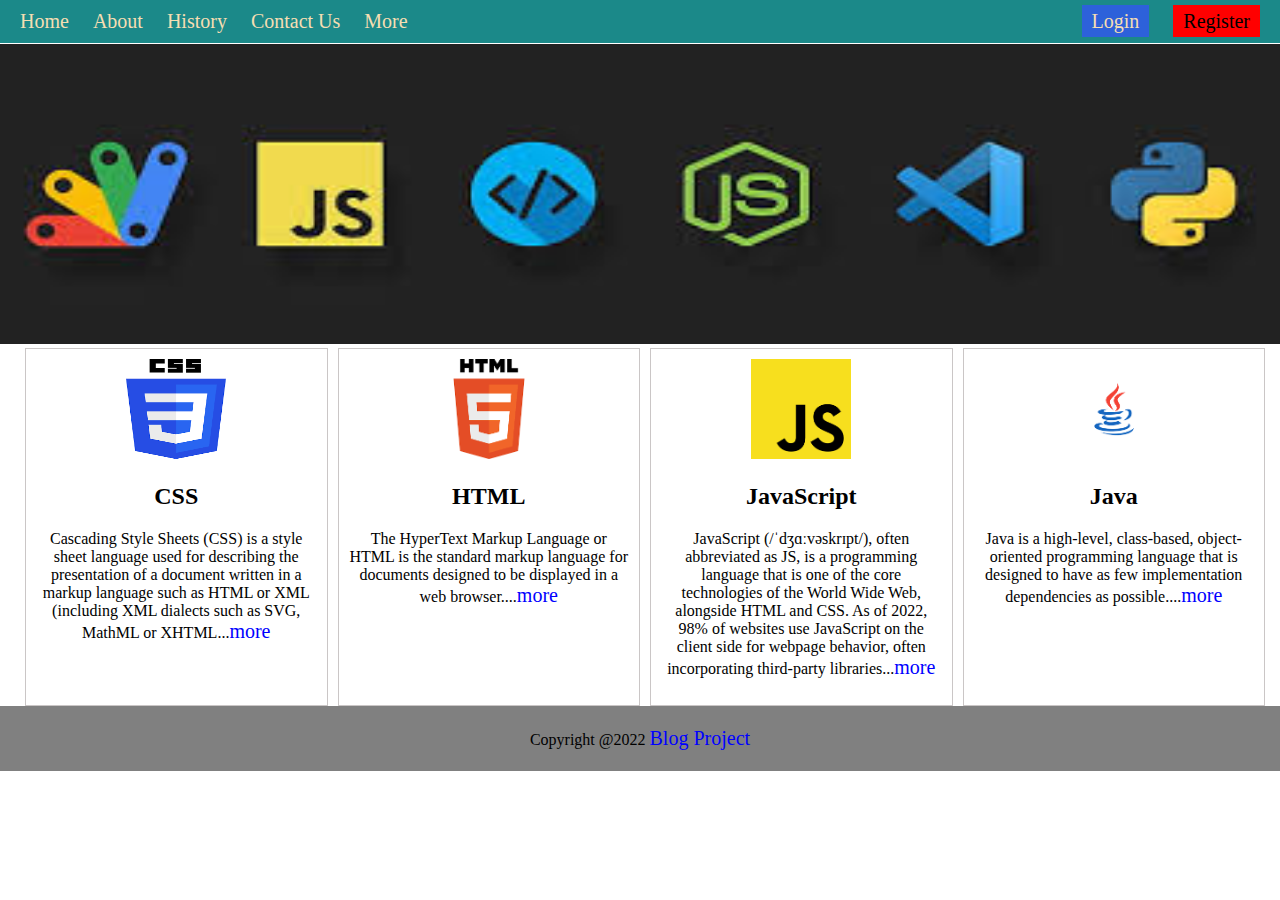
<file: Blogs Website/assest/index.html>
<!DOCTYPE html>
<html lang="en">
<head>
    <meta charset="UTF-8">
    <meta http-equiv="X-UA-Compatible" content="IE=edge">
    <meta name="viewport" content="width=device-width, initial-scale=1.0">
    <title>Blog  Project</title>
    <link rel="stylesheet" href="./index.css">
</head>
<body>
    <nav class="navbar">
            <a href="home.html">Home</a>
            <a href="about.html">About</a>
            <a href="history.html">History</a>
            <a href="contact.html">Contact Us</a>
            <a target="_blank" href="https://www.wikipedia.org/">More</a>
            <div class="float_right">
                <a class="btn btn-primary" href="login.html">Login</a>
                <a class="btn btn-warning" href="register.html">Register</a>
            </div>
    </nav>
    <div>
        <img class="backgroundPic" src="../assest/css/img/background.jpg" alt="Background Pic">
    </div>
    <div class="row">
        <div class="card col-4">
            <img src="./css/img/css.png" alt="CSS Pic">
            <div>
                <h2 class="text-center">CSS</h2>
                <p>Cascading Style Sheets (CSS) is a style sheet language used for describing the presentation of a document written in a markup language such as HTML or XML (including XML dialects such as SVG, MathML or XHTML...<a href="./css.html">more</a></p>
    
            </div>
        </div>
        <div class="card col-4">
            <img src="./css/img/html.png" alt="HTML Pic">
            <div>
                <h2 class="text-center">HTML</h2>
                <p>The HyperText Markup Language or HTML is the standard markup language for documents designed to be displayed in a web browser....<a href="./html..html">more</a></p>
            </div>
        </div>
        <div class="card col-4">
            <img src="./css/img/js.png" alt="JS Pic">
            <div>
                <h2 class="text-center">JavaScript</h2>
                <p>JavaScript (/ˈdʒɑːvəskrɪpt/), often abbreviated as JS, is a programming language that is one of the core technologies of the World Wide Web, alongside HTML and CSS. As of 2022, 98% of websites use JavaScript on the client side for webpage behavior, often incorporating third-party libraries...<a href="./js.html">more</a></p>
            </div>
        </div>
        <div class="card col-4">
            <img src="./css/img/java.png" alt="Java Pic">
            <div>
                <h2 class="text-center">Java</h2>
                <p>Java is a high-level, class-based, object-oriented programming language that is designed to have as few implementation dependencies as possible....<a href="">more</a></p>
            </div>
        </div>
    </div>
    <footer class="footer">
        <p class="text-center">Copyright @2022 <a class="text-primary" href="Blog Project">Blog Project</a></p>
    </footer>
</body>
</html>
</file>
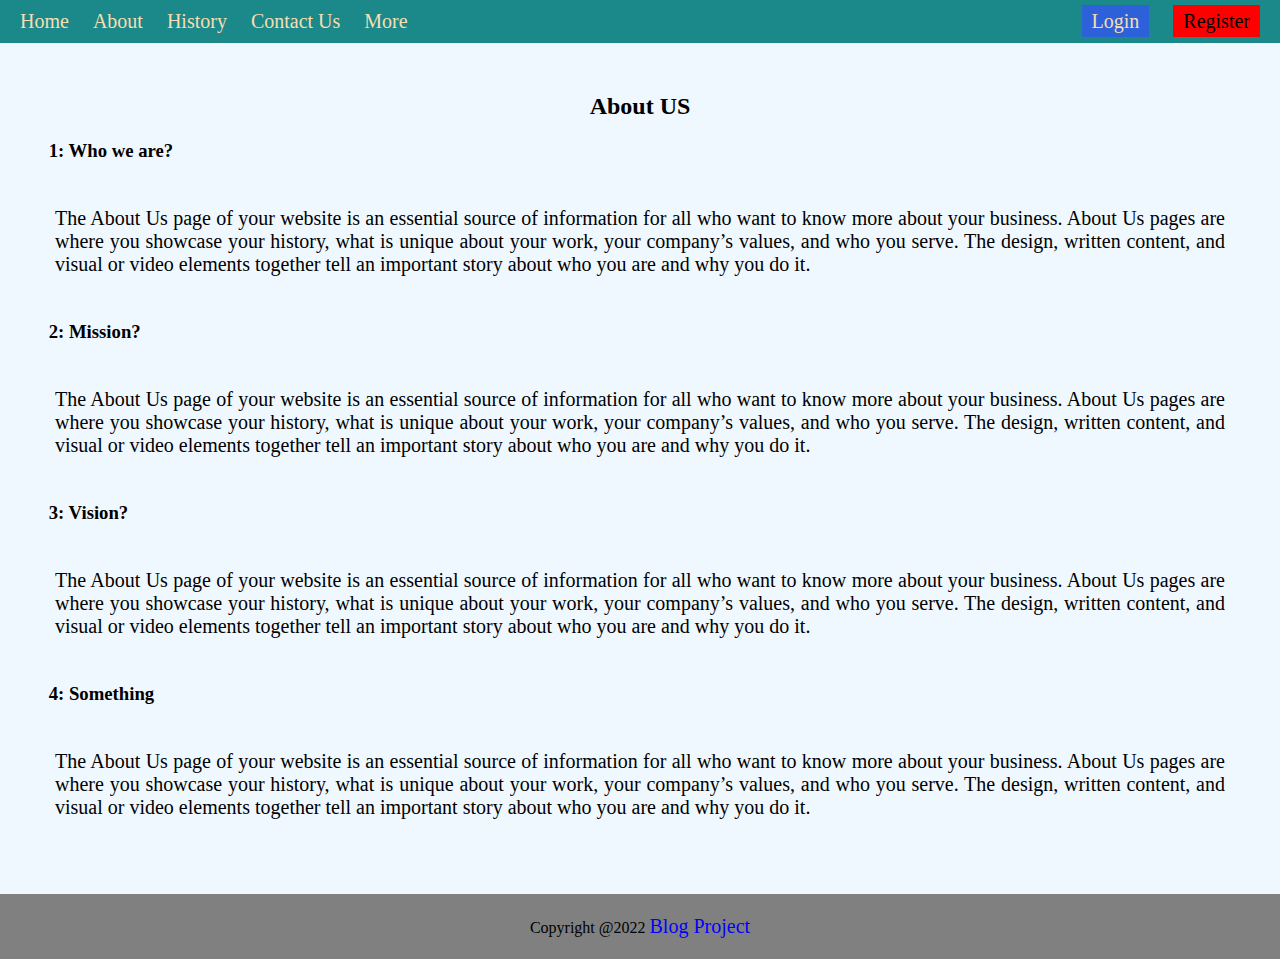
<file: Blogs Website/assest/about.html>
<!DOCTYPE html>
<html lang="en">
<head>
    <meta charset="UTF-8">
    <meta http-equiv="X-UA-Compatible" content="IE=edge">
    <meta name="viewport" content="width=device-width, initial-scale=1.0">
    <title>About</title>
    <link rel="stylesheet" href="./index.css">
</head>
<body>
    <nav class="navbar">
        <a href="home.html">Home</a>
        <a href="about.html">About</a>
        <a href="history.html">History</a>
        <a href="contact.html">Contact Us</a>
        <a target="_blank" href="https://www.wikipedia.org/">More</a>
        <div class="float_right">
            <a class="btn btn-primary" href="login.html">Login</a>
            <a class="btn btn-warning" href="register.html">Register</a>
        </div>
    </nav>
    <header class="p-5">
        <h2 class="text-center">About US</h2>
        <div>
            <h3> &nbsp; &nbsp; 1: Who we are?</h3>
            <p class="p-1 text-justify">The About Us page of your website is an essential source of information for all who want to know more about your business.

                About Us pages are where you showcase your history, what is unique about your work, your company’s values, and who you serve.
                
                The design, written content, and visual or video elements together tell an important story about who you are and why you do it.</p>
                <h3> &nbsp; &nbsp; 2: Mission?</h3>
            <p class="p-1 text-justify">The About Us page of your website is an essential source of information for all who want to know more about your business.

                About Us pages are where you showcase your history, what is unique about your work, your company’s values, and who you serve.
                
                The design, written content, and visual or video elements together tell an important story about who you are and why you do it.</p>
                <h3> &nbsp; &nbsp; 3: Vision?</h3>
            <p class="p-1 text-justify">The About Us page of your website is an essential source of information for all who want to know more about your business.

                About Us pages are where you showcase your history, what is unique about your work, your company’s values, and who you serve.
                
                The design, written content, and visual or video elements together tell an important story about who you are and why you do it.</p>
                <h3> &nbsp; &nbsp; 4: Something</h3>
            <p class="p-1 text-justify">The About Us page of your website is an essential source of information for all who want to know more about your business.

                About Us pages are where you showcase your history, what is unique about your work, your company’s values, and who you serve.
                
                The design, written content, and visual or video elements together tell an important story about who you are and why you do it.</p>
        </div>
    </header>
    <footer class="footer">
        <p class="text-center">Copyright @2022 <a class="text-primary" href="Blog Project">Blog Project</a></p>
    </footer>
</body>
</html>
</file>
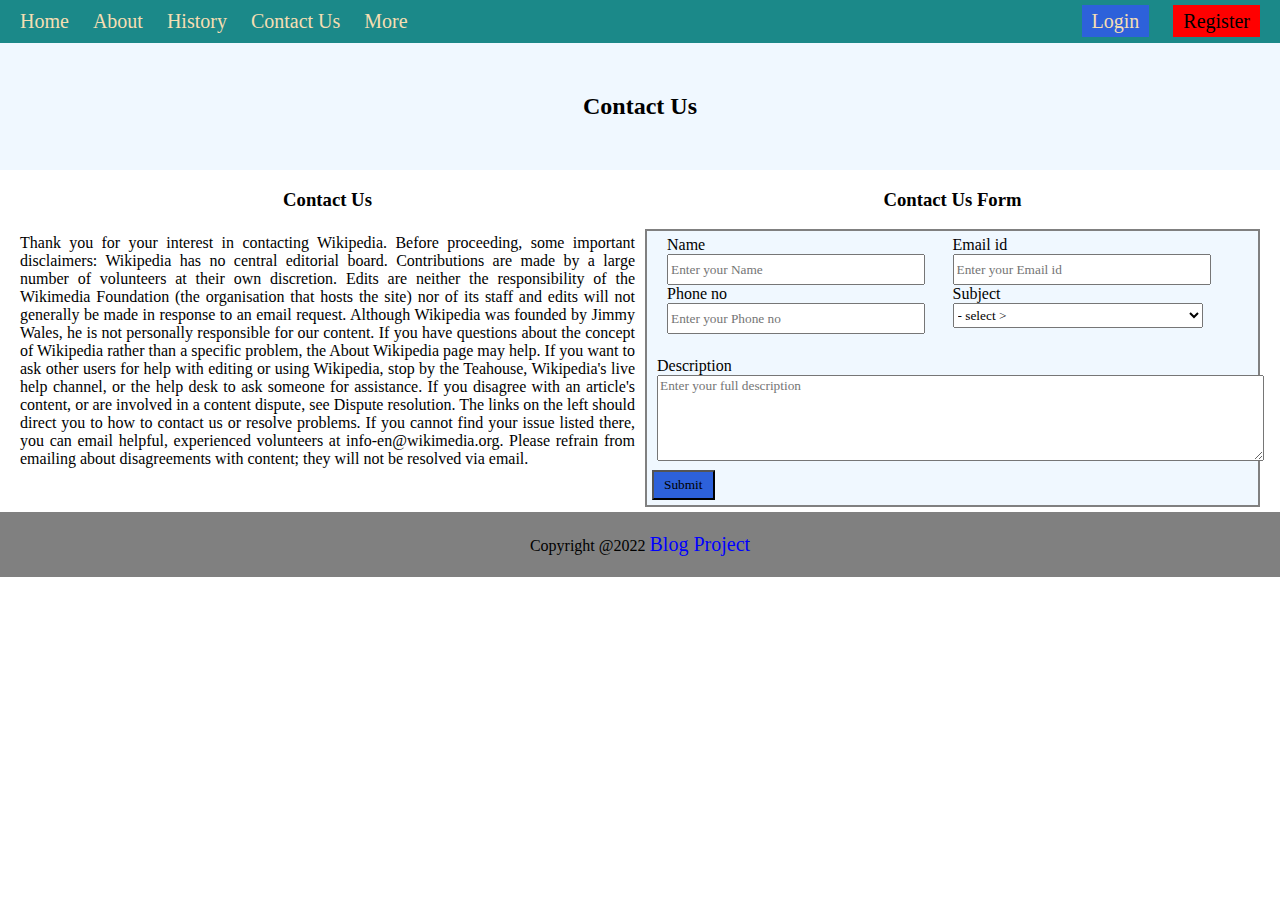
<file: Blogs Website/assest/contact.html>
<!DOCTYPE html>
<html lang="en">
<head>
    <meta charset="UTF-8">
    <meta http-equiv="X-UA-Compatible" content="IE=edge">
    <meta name="viewport" content="width=device-width, initial-scale=1.0">
    <title>Contact</title>
    <link rel="stylesheet" href="./index.css">
</head>
<body>
    <nav class="navbar">
        <a href="home.html">Home</a>
        <a href="about.html">About</a>
        <a href="history.html">History</a>
        <a href="contact.html">Contact Us</a>
        <a target="_blank"  href="https://www.wikipedia.org/">More</a>
        <div class="float_right">
            <a class="btn btn-primary" href="login.html">Login</a>
            <a class="btn btn-warning" href="register.html">Register</a>
        </div>
</nav>
<header class="p-5">
    <h2 class="text-center">Contact Us</h2>
</header>
<div>
    <div class="row">
        <div class="col-2">
            <h3 class="text-center">Contact Us</h3>
            <p class="p-2 text-justify">Thank you for your interest in contacting Wikipedia. Before proceeding, some important disclaimers:

                Wikipedia has no central editorial board. Contributions are made by a large number of volunteers at their own discretion. Edits are neither the responsibility of the Wikimedia Foundation (the organisation that hosts the site) nor of its staff and edits will not generally be made in response to an email request.
                Although Wikipedia was founded by Jimmy Wales, he is not personally responsible for our content.
                If you have questions about the concept of Wikipedia rather than a specific problem, the About Wikipedia page may help.
                If you want to ask other users for help with editing or using Wikipedia, stop by the Teahouse, Wikipedia's live help channel, or the help desk to ask someone for assistance.
                If you disagree with an article's content, or are involved in a content dispute, see Dispute resolution.
                The links on the left should direct you to how to contact us or resolve problems. If you cannot find your issue listed there, you can email helpful, experienced volunteers at info-en@wikimedia.org. Please refrain from emailing about disagreements with content; they will not be resolved via email.</p>
        </div>
        <div class="col-2">
            <h3 class="text-center">Contact Us Form</h3>
            <div class="p-2 border">
                <form action="">
                    <div class="row">
                        <div class="col-2">
                            <label for="">Name</label>
                            <br>
                            <input type="text" name="" id="" placeholder="Enter your Name">
                        </div>
                        <div class="col-2">
                            <label for="">Email id</label>
                            <br>
                            <input type="text" name="" id="" placeholder="Enter your Email id">
                        </div>
                    </div>
                    <div class="row">
                        <div class="col-2">
                            <label for="">Phone no</label>
                            <br>
                            <input type="text" name="" id="" placeholder="Enter your Phone no">
                        </div>
                        <div class="col-2">
                            <label for="">Subject</label>
                            <br>
                            <select name="" id="">
                                <option selected disabled >- select ></option>
                                <option value="Problem 1">Problem 1</option>
                                <option value="Problem 2">Problem 2</option>
                                <option value="Problem 3">Problem 3</option>
                            </select>
                        </div>
                    </div>
                        <br>
                        <div class="p-2">
                                <label for="">Description</label>
                            <br>
                                <textarea name="" id="" cols="80" rows="5" placeholder="Enter your full description"></textarea>
                        </div>
                        <button class="btn btn-primary">Submit</button>
                    </div>
                </form>
            </div>
        </div>
    </div>
</div>
<footer class="footer">
    <p class="text-center">Copyright @2022 <a class="text-primary" href="Blog Project">Blog Project</a></p>
</footer>
</body>
</html>
</file>
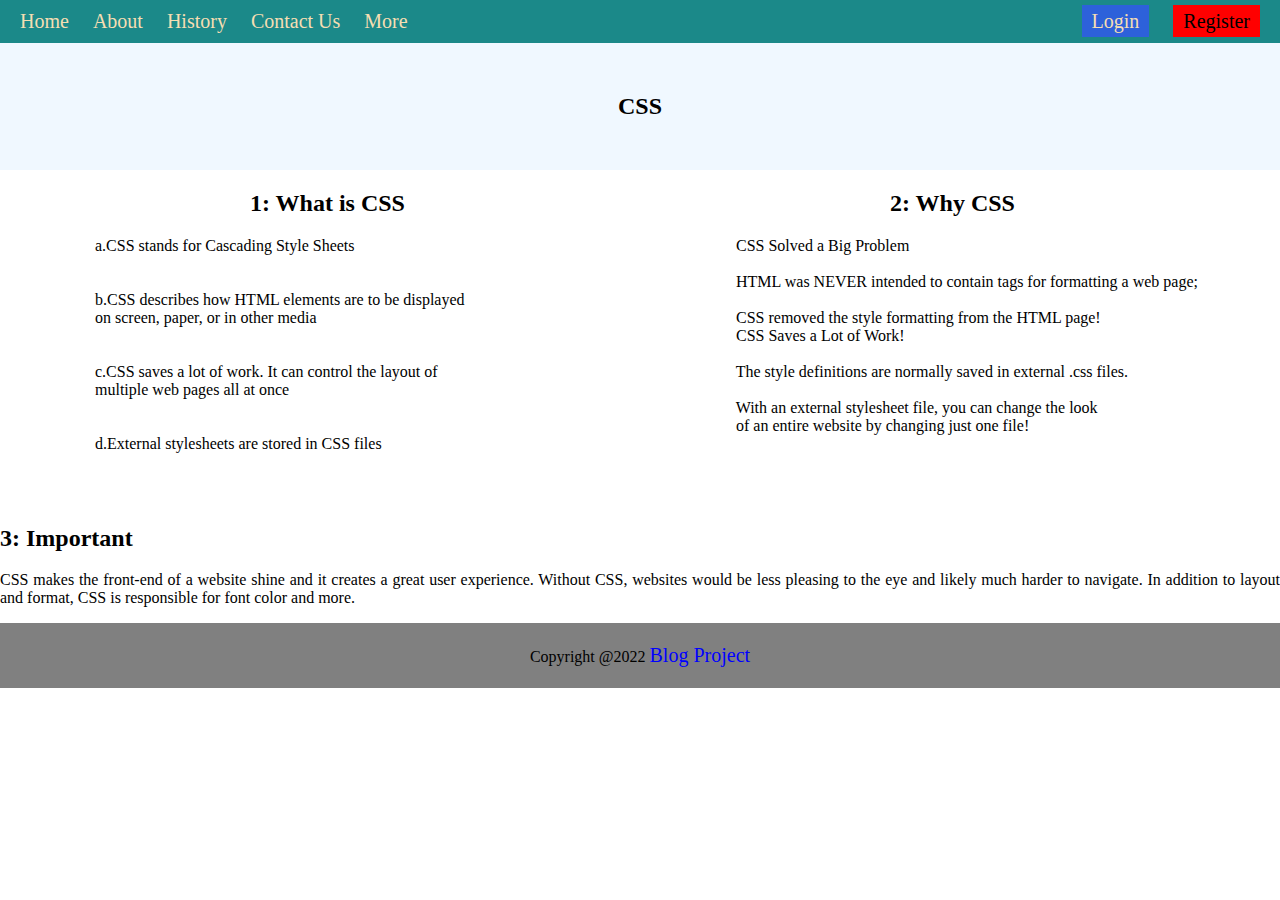
<file: Blogs Website/assest/css.html>
<!DOCTYPE html>
<html lang="en">
<head>
    <meta charset="UTF-8">
    <meta http-equiv="X-UA-Compatible" content="IE=edge">
    <meta name="viewport" content="width=device-width, initial-scale=1.0">
    <title>CSS</title>
    <link rel="stylesheet" href="./index.css">
</head>
<body>
    <nav class="navbar">
        <a href="home.html">Home</a>
        <a href="about.html">About</a>
        <a href="history.html">History</a>
        <a href="contact.html">Contact Us</a>
        <a target="_blank"  href="https://www.wikipedia.org/">More</a>
        <div class="float_right">
            <a class="btn btn-primary" href="login.html">Login</a>
            <a class="btn btn-warning" href="register.html">Register</a>
        </div>
</nav>
    <header class="p-5">
        <h2 class="text-center">CSS</h2>
    </header>
        <div class="row">
        <div class="col-2">
            <div>
                <h2 class="text-center">1: What is CSS</h2>
                <pre class="text-justify">
                    a.CSS stands for Cascading Style Sheets


                    b.CSS describes how HTML elements are to be displayed 
                    on screen, paper, or in other media


                    c.CSS saves a lot of work. It can control the layout of 
                    multiple web pages all at once


                    d.External stylesheets are stored in CSS files</pre>
            </div>
        </div>
            <div class="col-2">
                <div>
                    <h2 class="text-center">2: Why CSS</h2>
                    <pre class="text-justify">
                        CSS Solved a Big Problem

                        HTML was NEVER intended to contain tags for formatting a web page;
                        
                        CSS removed the style formatting from the HTML page!
                        CSS Saves a Lot of Work!

                        The style definitions are normally saved in external .css files.
                        
                        With an external stylesheet file, you can change the look 
                        of an entire website by changing just one file!

                        
                    </pre>
                </div>
            </div>
        </div>
        <div>
            <h2>3: Important</h2>
            <p class="text-justify">CSS makes the front-end of a website shine and it creates a great user experience. Without CSS, websites would be less pleasing to the eye and likely much harder to navigate. In addition to layout and format, CSS is responsible for font color and more.</p>
        </div>
        </div>
    <footer class="footer">
        <p class="text-center">Copyright @2022 <a class="text-primary" href="Blog Project">Blog Project</a></p>
    </footer>
</body>
</html>
</file>
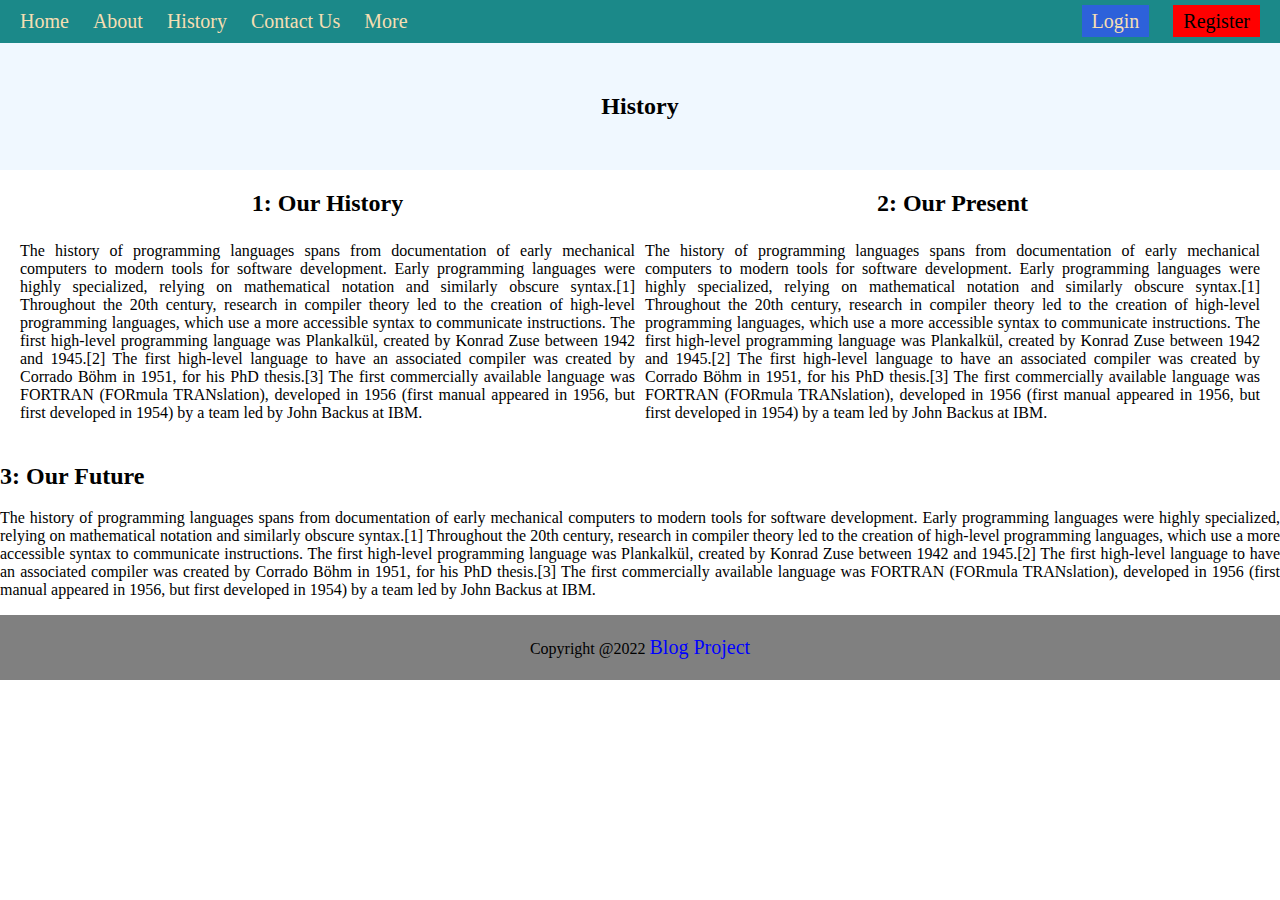
<file: Blogs Website/assest/history.html>
<!DOCTYPE html>
<html lang="en">
<head>
    <meta charset="UTF-8">
    <meta http-equiv="X-UA-Compatible" content="IE=edge">
    <meta name="viewport" content="width=device-width, initial-scale=1.0">
    <title>History</title>
    <link rel="stylesheet" href="./index.css">
</head>
<body>
    <nav class="navbar">
        <a href="home.html">Home</a>
        <a href="about.html">About</a>
        <a href="history.html">History</a>
        <a href="contact.html">Contact Us</a>
        <a target="_blank"  href="https://www.wikipedia.org/">More</a>
        <div class="float_right">
            <a class="btn btn-primary" href="login.html">Login</a>
            <a class="btn btn-warning" href="register.html">Register</a>
        </div>
</nav>
    <header class="p-5">
        <h2 class="text-center">History</h2>
    </header>
        <div class="row">
        <div class="col-2">
            <div>
                <h2 class="text-center">1: Our History</h2>
                <p class="p-2 text-justify">The history of programming languages spans from documentation of early mechanical computers to modern tools for software development. Early programming languages were highly specialized, relying on mathematical notation and similarly obscure syntax.[1] Throughout the 20th century, research in compiler theory led to the creation of high-level programming languages, which use a more accessible syntax to communicate instructions.

                    The first high-level programming language was Plankalkül, created by Konrad Zuse between 1942 and 1945.[2] The first high-level language to have an associated compiler was created by Corrado Böhm in 1951, for his PhD thesis.[3] The first commercially available language was FORTRAN (FORmula TRANslation), developed in 1956 (first manual appeared in 1956, but first developed in 1954) by a team led by John Backus at IBM.</p>
            </div>
        </div>
            <div class="col-2">
                <div>
                    <h2 class="text-center">2: Our Present</h2>
                    <p class=" p-2 text-justify">The history of programming languages spans from documentation of early mechanical computers to modern tools for software development. Early programming languages were highly specialized, relying on mathematical notation and similarly obscure syntax.[1] Throughout the 20th century, research in compiler theory led to the creation of high-level programming languages, which use a more accessible syntax to communicate instructions.

                        The first high-level programming language was Plankalkül, created by Konrad Zuse between 1942 and 1945.[2] The first high-level language to have an associated compiler was created by Corrado Böhm in 1951, for his PhD thesis.[3] The first commercially available language was FORTRAN (FORmula TRANslation), developed in 1956 (first manual appeared in 1956, but first developed in 1954) by a team led by John Backus at IBM.</p>
                </div>
            </div>
        </div>
        <div>
            <h2>3: Our Future</h2>
            <p class="text-justify">The history of programming languages spans from documentation of early mechanical computers to modern tools for software development. Early programming languages were highly specialized, relying on mathematical notation and similarly obscure syntax.[1] Throughout the 20th century, research in compiler theory led to the creation of high-level programming languages, which use a more accessible syntax to communicate instructions.

                The first high-level programming language was Plankalkül, created by Konrad Zuse between 1942 and 1945.[2] The first high-level language to have an associated compiler was created by Corrado Böhm in 1951, for his PhD thesis.[3] The first commercially available language was FORTRAN (FORmula TRANslation), developed in 1956 (first manual appeared in 1956, but first developed in 1954) by a team led by John Backus at IBM.</p>
        </div>
        </div>
    <footer class="footer">
        <p class="text-center">Copyright @2022 <a class="text-primary" href="Blog Project">Blog Project</a></p>
    </footer>
</body>
</html>
</file>
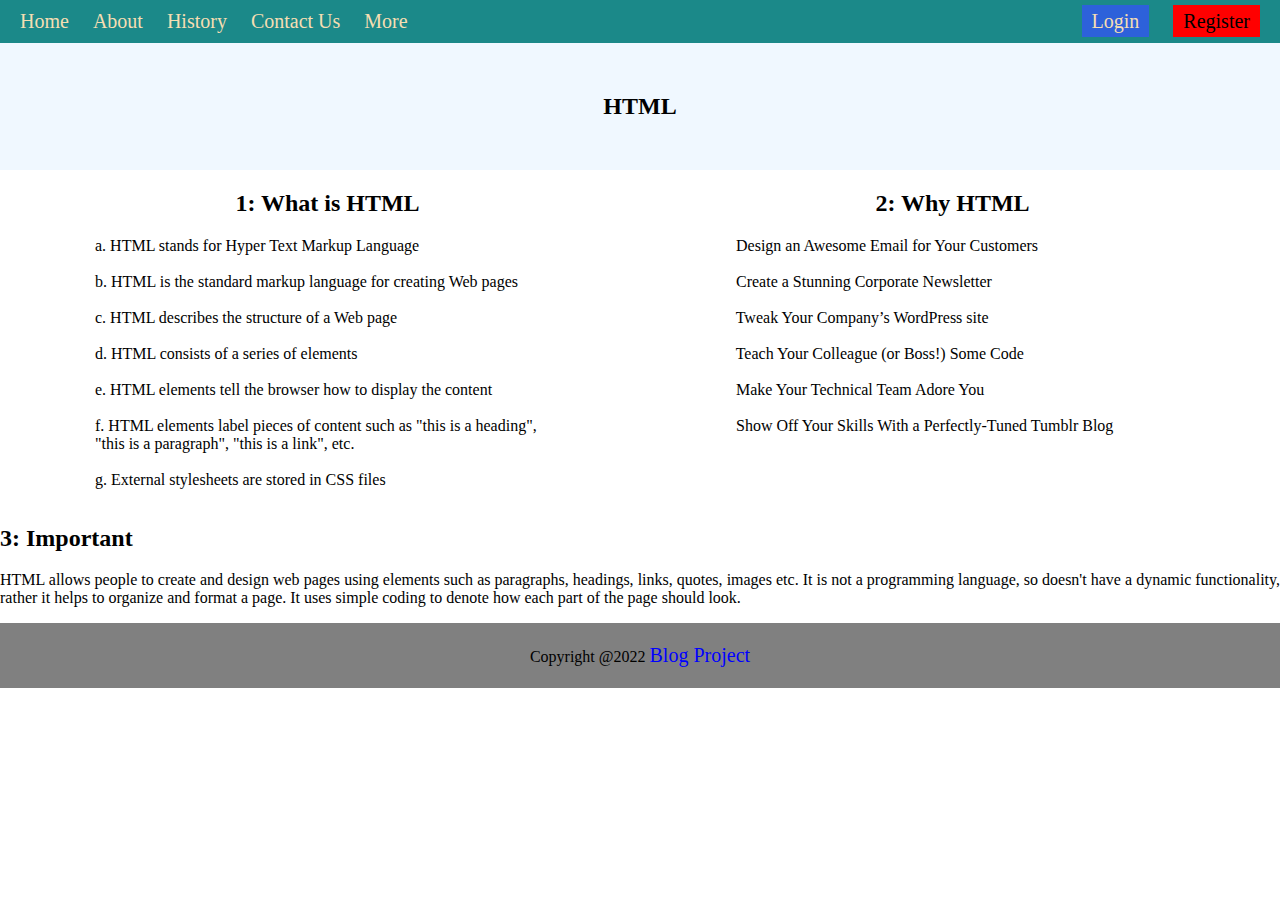
<file: Blogs Website/assest/html..html>
<!DOCTYPE html>
<html lang="en">
<head>
    <meta charset="UTF-8">
    <meta http-equiv="X-UA-Compatible" content="IE=edge">
    <meta name="viewport" content="width=device-width, initial-scale=1.0">
    <title>HTML</title>
    <link rel="stylesheet" href="./index.css">
</head>
<body>
    <nav class="navbar">
        <a href="home.html">Home</a>
        <a href="about.html">About</a>
        <a href="history.html">History</a>
        <a href="contact.html">Contact Us</a>
        <a target="_blank"  href="https://www.wikipedia.org/">More</a>
        <div class="float_right">
            <a class="btn btn-primary" href="login.html">Login</a>
            <a class="btn btn-warning" href="register.html">Register</a>
        </div>
</nav>
    <header class="p-5">
        <h2 class="text-center">HTML</h2>
    </header>
        <div class="row">
        <div class="col-2">
            <div>
                <h2 class="text-center">1: What is HTML</h2>
                <pre class="text-justify">
                    a. HTML stands for Hyper Text Markup Language

                    b. HTML is the standard markup language for creating Web pages

                    c. HTML describes the structure of a Web page

                    d. HTML consists of a series of elements

                    e. HTML elements tell the browser how to display the content

                    f. HTML elements label pieces of content such as "this is a heading", 
                    "this is a paragraph", "this is a link", etc.

                    g. External stylesheets are stored in CSS files</pre>
            </div>
        </div>
            <div class="col-2">
                <div>
                    <h2 class="text-center">2: Why HTML</h2>
                    <pre class="text-justify">
                        Design an Awesome Email for Your Customers

                        Create a Stunning Corporate Newsletter
                        
                        Tweak Your Company’s WordPress site

                        Teach Your Colleague (or Boss!) Some Code

                        Make Your Technical Team Adore You
                        
                        Show Off Your Skills With a Perfectly-Tuned Tumblr Blog

                        
                    </pre>
                </div>
            </div>
        </div>
        <div>
            <h2>3: Important</h2>
            <p class="text-justify">HTML allows people to create and design web pages using elements such as paragraphs, headings, links, quotes, images etc. It is not a programming language, so doesn't have a dynamic functionality, rather it helps to organize and format a page. It uses simple coding to denote how each part of the page should look.</p>
        </div>
        </div>
    <footer class="footer">
        <p class="text-center">Copyright @2022 <a class="text-primary" href="Blog Project">Blog Project</a></p>
    </footer>
</body>
</html>
</file>
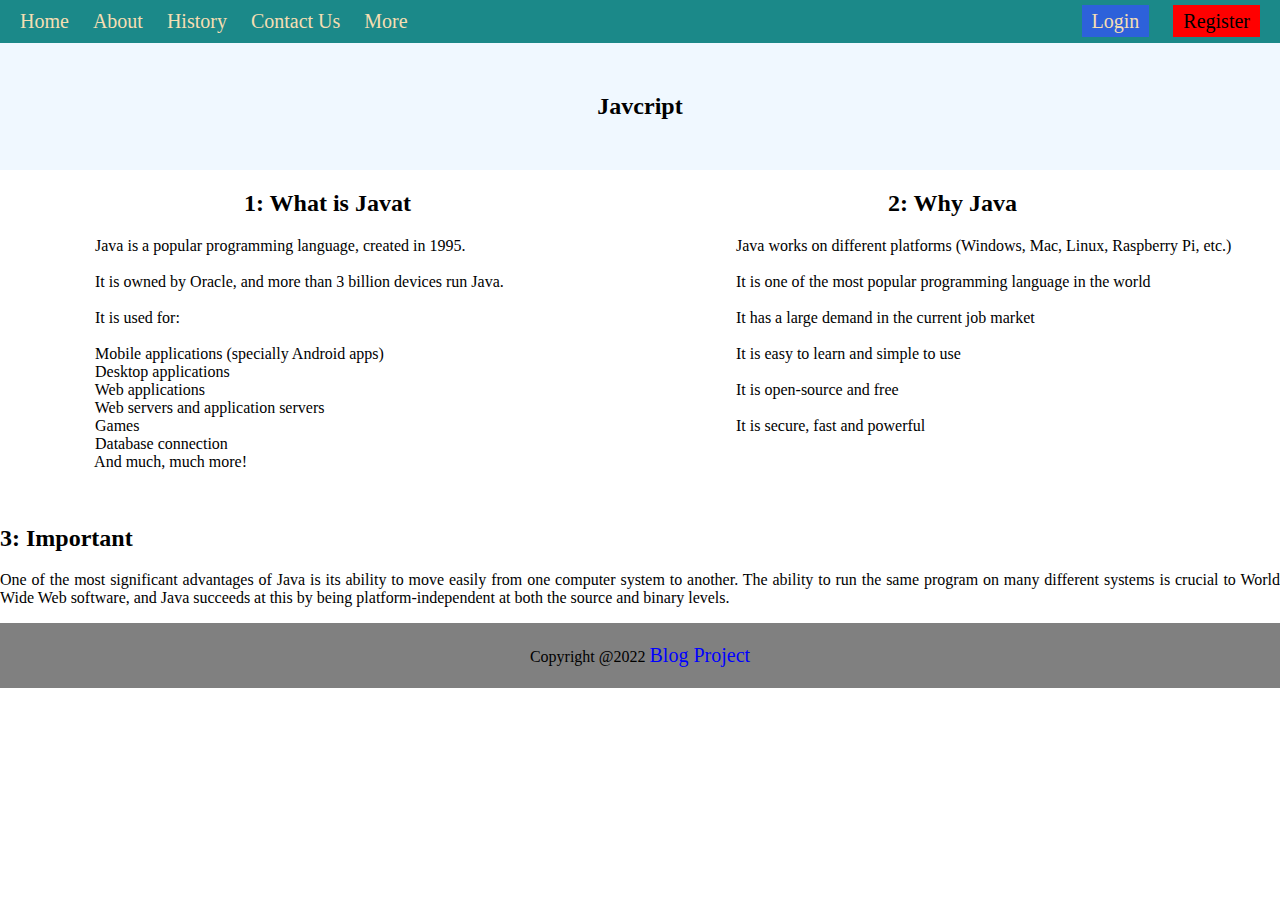
<file: Blogs Website/assest/java.html>
<!DOCTYPE html>
<html lang="en">
<head>
    <meta charset="UTF-8">
    <meta http-equiv="X-UA-Compatible" content="IE=edge">
    <meta name="viewport" content="width=device-width, initial-scale=1.0">
    <title>Java</title>
    <link rel="stylesheet" href="./index.css">
</head>
<body>
    <nav class="navbar">
        <a href="home.html">Home</a>
        <a href="about.html">About</a>
        <a href="history.html">History</a>
        <a href="contact.html">Contact Us</a>
        <a target="_blank"  href="https://www.wikipedia.org/">More</a>
        <div class="float_right">
            <a class="btn btn-primary" href="login.html">Login</a>
            <a class="btn btn-warning" href="register.html">Register</a>
        </div>
</nav>
    <header class="p-5">
        <h2 class="text-center">Javcript</h2>
    </header>
        <div class="row">
        <div class="col-2">
            <div>
                <h2 class="text-center">1: What is Javat</h2>
                <pre class="text-justify">
                    Java is a popular programming language, created in 1995.

                    It is owned by Oracle, and more than 3 billion devices run Java.
                    
                    It is used for:
                    
                    Mobile applications (specially Android apps)
                    Desktop applications
                    Web applications
                    Web servers and application servers
                    Games
                    Database connection
                    And much, much more! 
                </pre>
            </div>
        </div>
            <div class="col-2">
                <div>
                    <h2 class="text-center">2: Why Java</h2>
                    <pre class="text-justify">
                        Java works on different platforms (Windows, Mac, Linux, Raspberry Pi, etc.)
                        
                        It is one of the most popular programming language in the world
                        
                        It has a large demand in the current job market
                        
                        It is easy to learn and simple to use
                        
                        It is open-source and free
                        
                        It is secure, fast and powerful
                    </pre>
                </div>
            </div>
        </div>
        <div>
            <h2>3: Important</h2>
            <p class="text-justify">One of the most significant advantages of Java is its ability to move easily from one computer system to another. The ability to run the same program on many different systems is crucial to World Wide Web software, and Java succeeds at this by being platform-independent at both the source and binary levels.</p>
        </div>
        </div>
    <footer class="footer">
        <p class="text-center">Copyright @2022 <a class="text-primary" href="Blog Project">Blog Project</a></p>
    </footer>
</body>
</html>
</file>
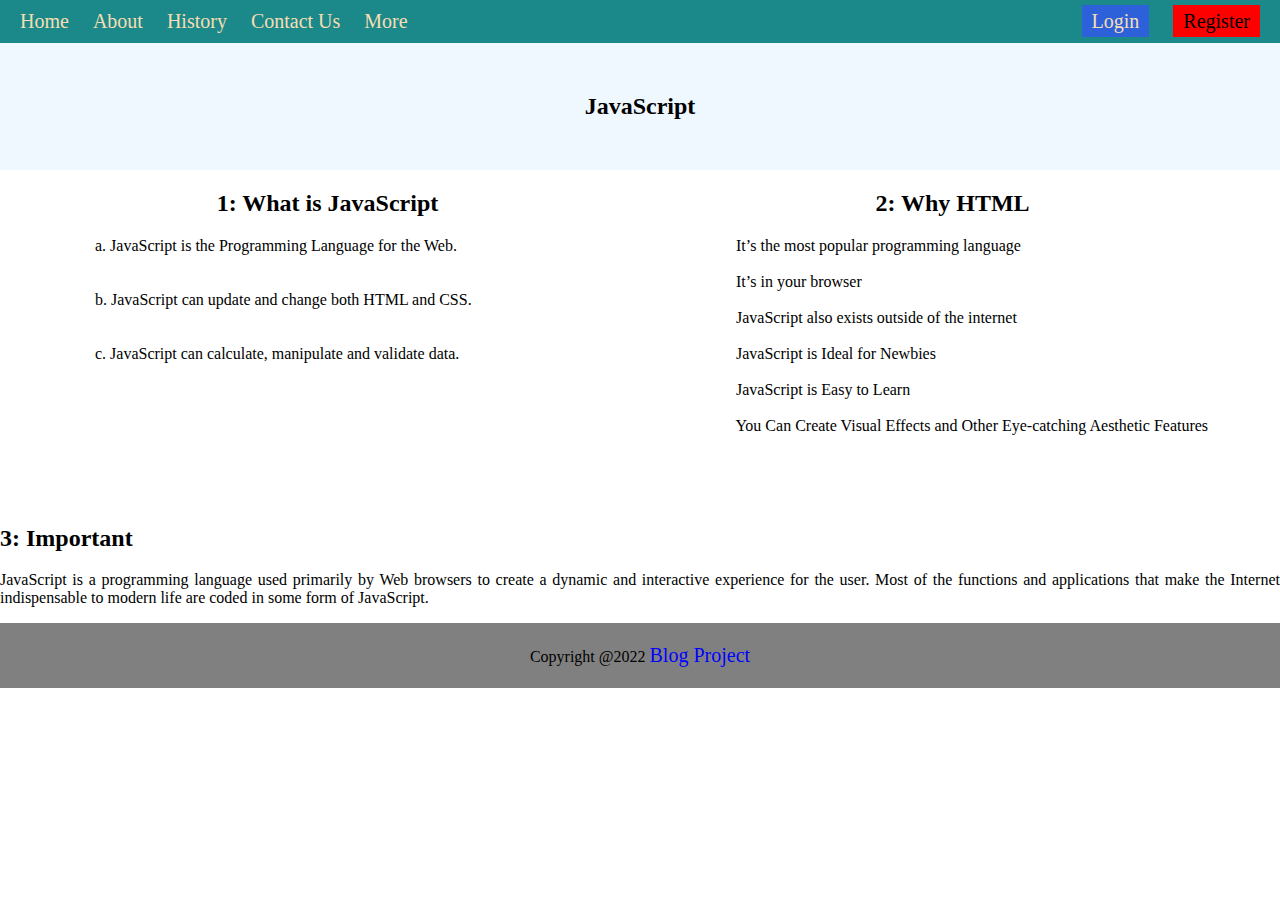
<file: Blogs Website/assest/js.html>
<!DOCTYPE html>
<html lang="en">
<head>
    <meta charset="UTF-8">
    <meta http-equiv="X-UA-Compatible" content="IE=edge">
    <meta name="viewport" content="width=device-width, initial-scale=1.0">
    <title>JavaScript</title>
    <link rel="stylesheet" href="./index.css">
</head>
<body>
    <nav class="navbar">
        <a href="home.html">Home</a>
        <a href="about.html">About</a>
        <a href="history.html">History</a>
        <a href="contact.html">Contact Us</a>
        <a target="_blank"  href="https://www.wikipedia.org/">More</a>
        <div class="float_right">
            <a class="btn btn-primary" href="login.html">Login</a>
            <a class="btn btn-warning" href="register.html">Register</a>
        </div>
</nav>
    <header class="p-5">
        <h2 class="text-center">JavaScript</h2>
    </header>
        <div class="row">
        <div class="col-2">
            <div>
                <h2 class="text-center">1: What is JavaScript</h2>
                <pre class="text-justify">
                    a. JavaScript is the Programming Language for the Web.


                    b. JavaScript can update and change both HTML and CSS.

                    
                    c. JavaScript can calculate, manipulate and validate data.
                    
                </pre>
            </div>
        </div>
            <div class="col-2">
                <div>
                    <h2 class="text-center">2: Why HTML</h2>
                    <pre class="text-justify">
                        It’s the most popular programming language

                        It’s in your browser
                        
                        JavaScript also exists outside of the internet

                        JavaScript is Ideal for Newbies

                        JavaScript is Easy to Learn
                        
                        You Can Create Visual Effects and Other Eye-catching Aesthetic Features

                        
                    </pre>
                </div>
            </div>
        </div>
        <div>
            <h2>3: Important</h2>
            <p class="text-justify">JavaScript is a programming language used primarily by Web browsers to create a dynamic and interactive experience for the user. Most of the functions and applications that make the Internet indispensable to modern life are coded in some form of JavaScript.</p>
        </div>
        </div>
    <footer class="footer">
        <p class="text-center">Copyright @2022 <a class="text-primary" href="Blog Project">Blog Project</a></p>
    </footer>
</body>
</html>
</file>
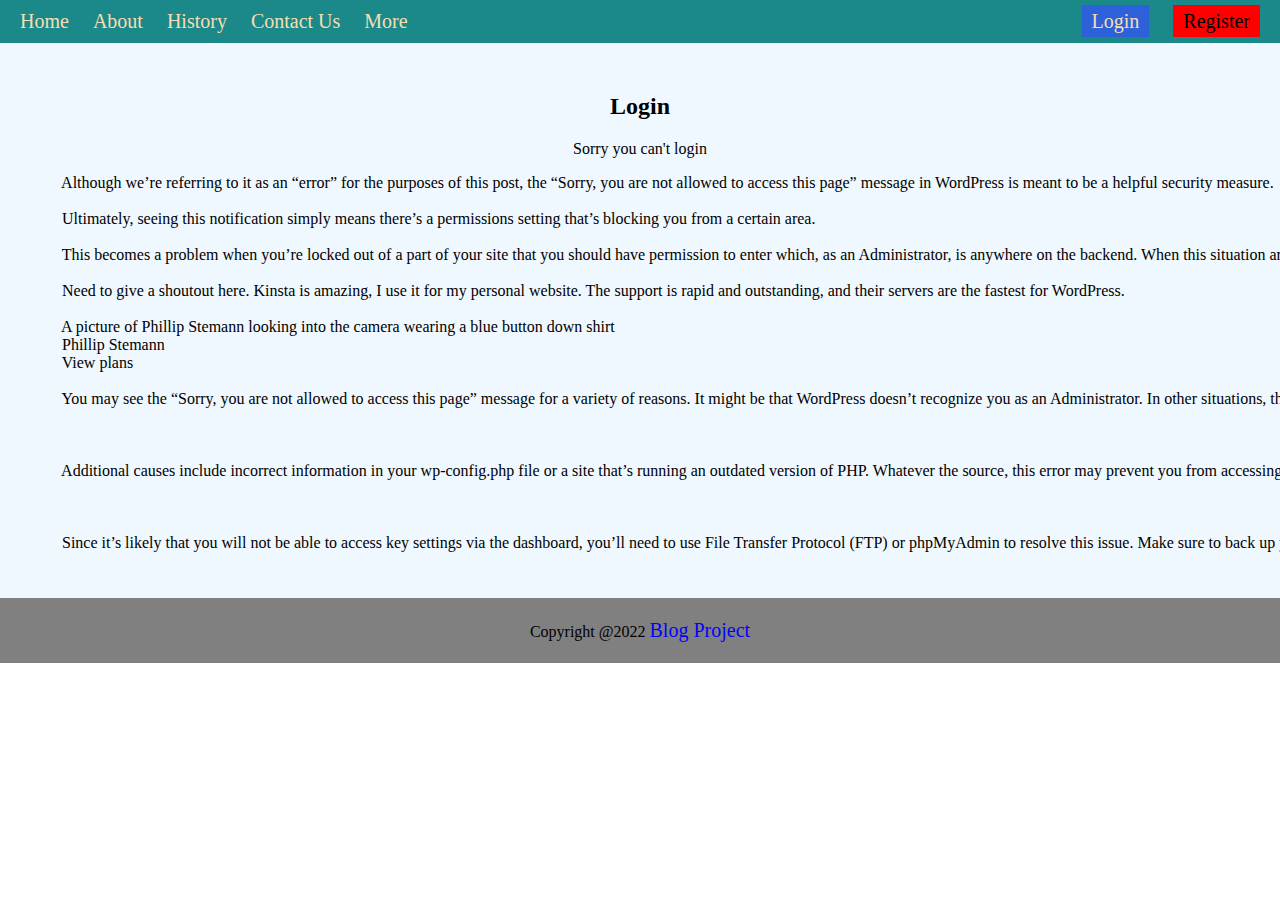
<file: Blogs Website/assest/login.html>
<!DOCTYPE html>
<html lang="en">
<head>
    <meta charset="UTF-8">
    <meta http-equiv="X-UA-Compatible" content="IE=edge">
    <meta name="viewport" content="width=device-width, initial-scale=1.0">
    <title>Login</title>
    <link rel="stylesheet" href="./index.css">
</head>
<body>
    <nav class="navbar">
        <a href="home.html">Home</a>
        <a href="about.html">About</a>
        <a href="history.html">History</a>
        <a href="contact.html">Contact Us</a>
        <a target="_blank" href="https://www.wikipedia.org/">More</a>
        <div class="float_right">
            <a class="btn btn-primary" href="login.html">Login</a>
            <a class="btn btn-warning" href="register.html">Register</a>
        </div>
</nav>
<header class="p-5">
    <h2 class="text-center">Login</h2>
    <p class="text-center">Sorry you can't login</p>
    <pre>
        Although we’re referring to it as an “error” for the purposes of this post, the “Sorry, you are not allowed to access this page” message in WordPress is meant to be a helpful security measure.

        Ultimately, seeing this notification simply means there’s a permissions setting that’s blocking you from a certain area.
        
        This becomes a problem when you’re locked out of a part of your site that you should have permission to enter which, as an Administrator, is anywhere on the backend. When this situation arises, it is often following a recent update to a theme, plugin, or WordPress core.
        
        Need to give a shoutout here. Kinsta is amazing, I use it for my personal website. The support is rapid and outstanding, and their servers are the fastest for WordPress.
        
        A picture of Phillip Stemann looking into the camera wearing a blue button down shirt
        Phillip Stemann
        View plans
        
        You may see the “Sorry, you are not allowed to access this page” message for a variety of reasons. It might be that WordPress doesn’t recognize you as an Administrator. In other situations, the information contained in your site’s core code or in a theme or plugin may not match what’s in your database.


        
        Additional causes include incorrect information in your wp-config.php file or a site that’s running an outdated version of PHP. Whatever the source, this error may prevent you from accessing the entire admin area or just a portion of it.


        
        Since it’s likely that you will not be able to access key settings via the dashboard, you’ll need to use File Transfer Protocol (FTP) or phpMyAdmin to resolve this issue. Make sure to back up your site and brush up on using these platforms before you dive into the troubleshooting process.</pre>
</header>
<footer class="footer">
    <p class="text-center">Copyright @2022 <a class="text-primary" href="Blog Project">Blog Project</a></p>
</footer>
</body>
</html>
</file>
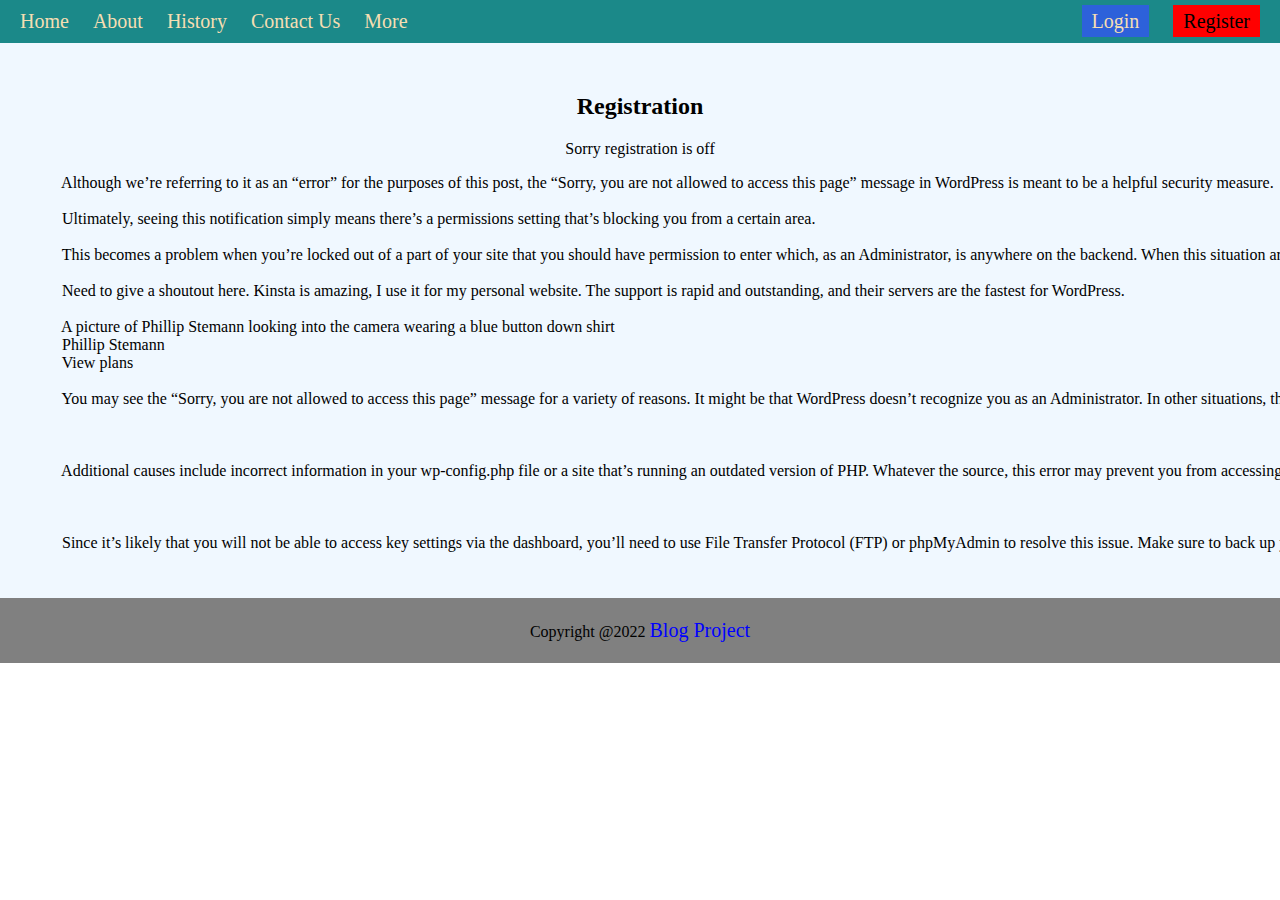
<file: Blogs Website/assest/register.html>
<!DOCTYPE html>
<html lang="en">
<head>
    <meta charset="UTF-8">
    <meta http-equiv="X-UA-Compatible" content="IE=edge">
    <meta name="viewport" content="width=device-width, initial-scale=1.0">
    <title>Register</title>
    <link rel="stylesheet" href="./index.css">
</head>
<body>
    <nav class="navbar">
        <a href="home.html">Home</a>
        <a href="about.html">About</a>
        <a href="history.html">History</a>
        <a href="contact.html">Contact Us</a>
        <a target="_blank" href="https://www.wikipedia.org/">More</a>
        <div class="float_right">
            <a class="btn btn-primary" href="login.html">Login</a>
            <a class="btn btn-warning" href="register.html">Register</a>
        </div>
</nav>
<header class="p-5">
    <h2 class="text-center">Registration</h2>
    <p class="text-center">Sorry registration is off</p>
    <pre>
        Although we’re referring to it as an “error” for the purposes of this post, the “Sorry, you are not allowed to access this page” message in WordPress is meant to be a helpful security measure.

        Ultimately, seeing this notification simply means there’s a permissions setting that’s blocking you from a certain area.
        
        This becomes a problem when you’re locked out of a part of your site that you should have permission to enter which, as an Administrator, is anywhere on the backend. When this situation arises, it is often following a recent update to a theme, plugin, or WordPress core.
        
        Need to give a shoutout here. Kinsta is amazing, I use it for my personal website. The support is rapid and outstanding, and their servers are the fastest for WordPress.
        
        A picture of Phillip Stemann looking into the camera wearing a blue button down shirt
        Phillip Stemann
        View plans
        
        You may see the “Sorry, you are not allowed to access this page” message for a variety of reasons. It might be that WordPress doesn’t recognize you as an Administrator. In other situations, the information contained in your site’s core code or in a theme or plugin may not match what’s in your database.


        
        Additional causes include incorrect information in your wp-config.php file or a site that’s running an outdated version of PHP. Whatever the source, this error may prevent you from accessing the entire admin area or just a portion of it.


        
        Since it’s likely that you will not be able to access key settings via the dashboard, you’ll need to use File Transfer Protocol (FTP) or phpMyAdmin to resolve this issue. Make sure to back up your site and brush up on using these platforms before you dive into the troubleshooting process.</pre>
</header>
<footer class="footer">
    <p class="text-center">Copyright @2022 <a class="text-primary" href="Blog Project">Blog Project</a></p>
</footer>
</body>
</html>
</file>
<file: Blogs Website/assest/index.css>
*{
    font-family: 'Times New Roman', Times, serif;
}
.navbar{
    background-color: #1b8989;
    padding: 10px;
    top: 0px;
}
a{
    font-family: auto;
    color: wheat;
    text-decoration: none;
    font-size: 20px;
}
.navbar a{
    margin: 10PX;
}
body{
    margin: 0px;
}
.float_right{
    float: right;
}
.btn{
   padding: 5px 10px 5px 10px; 
}
.btn-primary{
    background-color: rgb(45, 97, 218);
}
.btn-warning{
    background-color: red;
    color: black;
}
body{
    margin: 0px;
}
.backgroundPic{
    height: 300px;
    width: 100%;
    margin-top: 1px;
}
.row{
    display: flex;
    padding-left: 15px;
    padding-right: 15px;
}
.col-2{
    width: 50%;
}
.col-3{
    width: 33.33%;
}
.col-4{
    width: 25%;
}
.mt-10px{
    margin-top: 10px;
}
.card{
    border: 1px solid rgb(202, 198, 198);
    padding: 10px;
    margin-left: 10px;
    text-align: center;
}
.text-center{
    text-align: center;
}
img{
    width: 100%;
}
img{
    height: 100px;
    width: 100px;
}
.card a{
    color: blue;
}
.text-primary{
    color:blue ;
}
.footer{
    background-color: gray;
    padding: 5px;
}
.p-5{
    padding: 30px;
    background-color: aliceblue;
}
.p-1{
    padding: 25px;
    font-size: 20px;
}
.text-justify{
    text-align: justify;
}
.p-2{
    padding: 5px;
}
.border{
    border: 2px solid gray;
    margin: 5px;
    background-color: aliceblue;
}
input, select{
    width: 250px;
    height: 25px;
}
</file>
